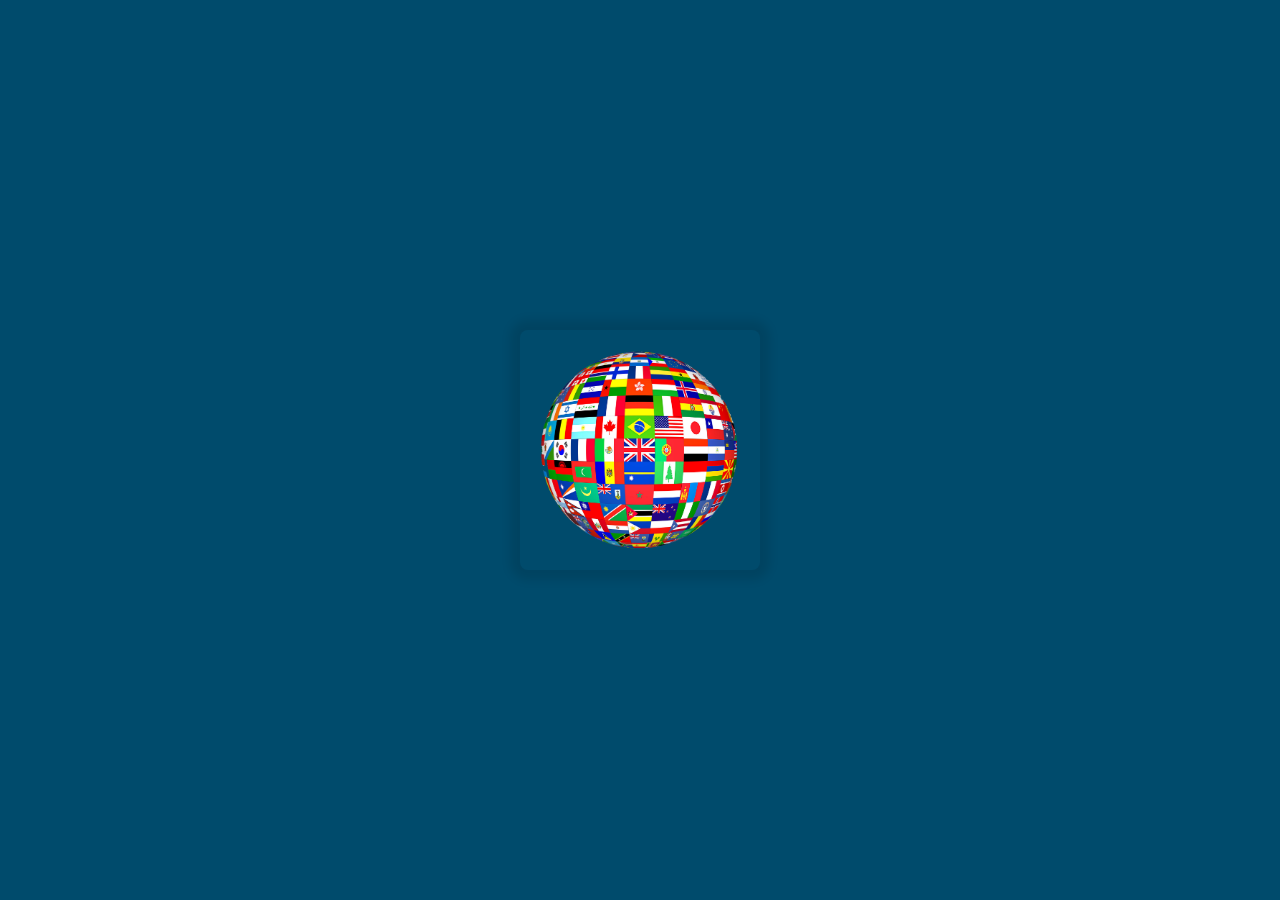
<file: index.html>
<!doctype html>
<html class="no-js" lang="">

<head>
  <meta charset="utf-8">
  <meta name="viewport" content="width=device-width, initial-scale=1">
  <title></title>
  <link rel="stylesheet" href="css/style.css">
  <link rel="stylesheet" href="css/index.css">
  <meta name="description" content="">

  <meta property="og:title" content="">
  <meta property="og:type" content="">
  <meta property="og:url" content="">
  <meta property="og:image" content="">
  <meta property="og:image:alt" content="">

  <link rel="icon" href="/favicon.ico" sizes="any">
  <link rel="icon" href="/icon.svg" type="image/svg+xml">
  <link rel="apple-touch-icon" href="icon.png">

  <link rel="manifest" href="site.webmanifest">
  <meta name="theme-color" content="#fafafa">
</head>

<body>
<!--  <script src="https://telegram.org/js/telegram-web-app.js"></script>-->
<!--  <div class="game-icon">-->
<!--    <a href="games/blocksSequence.html">-->
<!--      <img src="img/BlocksSequence.png" alt="Block sequence">-->
<!--    </a>-->
<!--  </div>-->
<div class="game-icon">
  <a href="games/guessFlag.html">
    <img src="img/guessFlagGlobus.png" alt="Guess flag">
  </a>
</div>

<script src="js/app.js"></script>
</body>

</html>
</file>
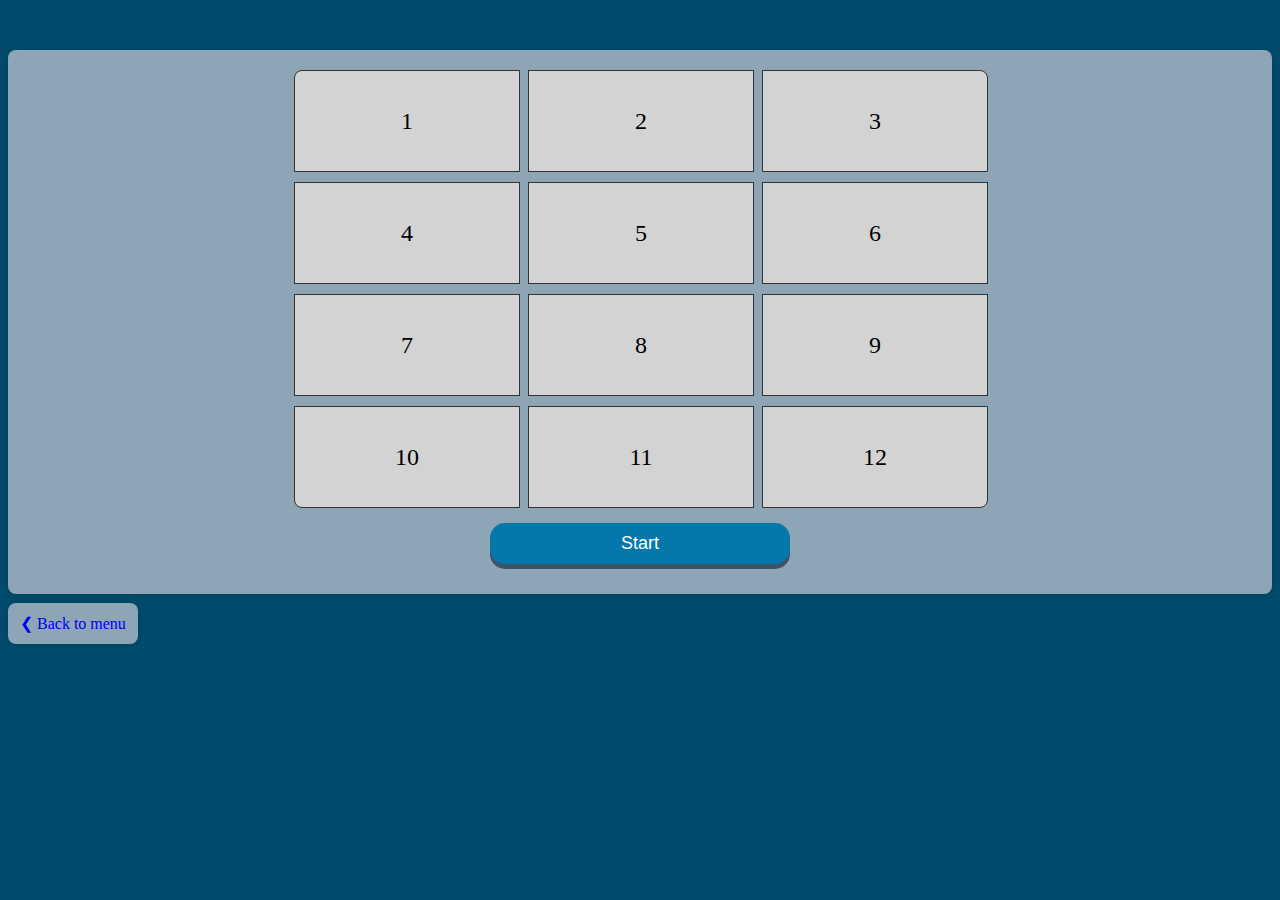
<file: games/blocksSequence.html>
<!DOCTYPE html>
<html lang="en">
<head>
  <meta charset="UTF-8">
  <title>Title</title>
  <link rel="stylesheet" href="../css/blocksSequenceStyle.css">
</head>
<body>

<div class="game">
  <div class="grid">
    <div id="block1" class="block" style="border-radius: 8px 0 0 0;">1</div>
    <div id="block2" class="block">2</div>
    <div id="block3" class="block" style="border-radius: 0 8px 0 0;">3</div>
    <div id="block4" class="block">4</div>
    <div id="block5" class="block">5</div>
    <div id="block6" class="block">6</div>
    <div id="block7" class="block">7</div>
    <div id="block8" class="block">8</div>
    <div id="block9" class="block">9</div>
    <div id="block10" class="block" style="border-radius: 0 0 0 8px;">10</div>
    <div id="block11" class="block">11</div>
    <div id="block12" class="block" style="border-radius: 0 0 8px 0;">12</div>
  </div>

  <button id="startButtonId" class="button">Start</button>
</div>
<a href="../index.html" class="previousBtn">❮ Back to menu</a>

<!-- The Modal -->
<div id="resultModal" class="modal">

  <!-- Modal content -->
  <div class="modal-content">
    <span class="close">&times;</span>
    <p id="resultId"></p>
    <button id="continueButtonId" class="button"></button>
  </div>

</div>
<script src="../js/blocksSequence.js"></script>
</body>
</html>
</file>
<file: css/style.css>
/*! HTML5 Boilerplate v9.0.1 | MIT License | https://html5boilerplate.com/ */

/* main.css 3.0.0 | MIT License | https://github.com/h5bp/main.css#readme */
/*
 * What follows is the result of much research on cross-browser styling.
 * Credit left inline and big thanks to Nicolas Gallagher, Jonathan Neal,
 * Kroc Camen, and the H5BP dev community and team.
 */

/* ==========================================================================
   Base styles: opinionated defaults
   ========================================================================== */

html {
  color: #222;
  font-size: 1em;
  line-height: 1.4;
}

/*
 * Remove text-shadow in selection highlight:
 * https://twitter.com/miketaylr/status/12228805301
 *
 * Customize the background color to match your design.
 */

::-moz-selection {
  background: #b3d4fc;
  text-shadow: none;
}

::selection {
  background: #b3d4fc;
  text-shadow: none;
}

/*
 * A better looking default horizontal rule
 */

hr {
  display: block;
  height: 1px;
  border: 0;
  border-top: 1px solid #ccc;
  margin: 1em 0;
  padding: 0;
}

/*
 * Remove the gap between audio, canvas, iframes,
 * images, videos and the bottom of their containers:
 * https://github.com/h5bp/html5-boilerplate/issues/440
 */

audio,
canvas,
iframe,
img,
svg,
video {
  vertical-align: middle;
}

/*
 * Remove default fieldset styles.
 */

fieldset {
  border: 0;
  margin: 0;
  padding: 0;
}

/*
 * Allow only vertical resizing of textareas.
 */

textarea {
  resize: vertical;
}

/* ==========================================================================
   Author's custom styles
   ========================================================================== */

/* ==========================================================================
   Helper classes
   ========================================================================== */

/*
 * Hide visually and from screen readers
 */

.hidden,
[hidden] {
  display: none !important;
}

/*
 * Hide only visually, but have it available for screen readers:
 * https://snook.ca/archives/html_and_css/hiding-content-for-accessibility
 *
 * 1. For long content, line feeds are not interpreted as spaces and small width
 *    causes content to wrap 1 word per line:
 *    https://medium.com/@jessebeach/beware-smushed-off-screen-accessible-text-5952a4c2cbfe
 */

.visually-hidden {
  border: 0;
  clip: rect(0, 0, 0, 0);
  height: 1px;
  margin: -1px;
  overflow: hidden;
  padding: 0;
  position: absolute;
  white-space: nowrap;
  width: 1px;
  /* 1 */
}

/*
 * Extends the .visually-hidden class to allow the element
 * to be focusable when navigated to via the keyboard:
 * https://www.drupal.org/node/897638
 */

.visually-hidden.focusable:active,
.visually-hidden.focusable:focus {
  clip: auto;
  height: auto;
  margin: 0;
  overflow: visible;
  position: static;
  white-space: inherit;
  width: auto;
}

/*
 * Hide visually and from screen readers, but maintain layout
 */

.invisible {
  visibility: hidden;
}

/*
 * Clearfix: contain floats
 *
 * The use of `table` rather than `block` is only necessary if using
 * `::before` to contain the top-margins of child elements.
 */

.clearfix::before,
.clearfix::after {
  content: "";
  display: table;
}

.clearfix::after {
  clear: both;
}

/* ==========================================================================
   EXAMPLE Media Queries for Responsive Design.
   These examples override the primary ('mobile first') styles.
   Modify as content requires.
   ========================================================================== */

@media only screen and (min-width: 35em) {
  /* Style adjustments for viewports that meet the condition */
}

@media print,
  (-webkit-min-device-pixel-ratio: 1.25),
  (min-resolution: 1.25dppx),
  (min-resolution: 120dpi) {
  /* Style adjustments for high resolution devices */
}

/* ==========================================================================
   Print styles.
   Inlined to avoid the additional HTTP request:
   https://www.phpied.com/delay-loading-your-print-css/
   ========================================================================== */

@media print {
  *,
  *::before,
  *::after {
    background: #fff !important;
    color: #000 !important;
    /* Black prints faster */
    box-shadow: none !important;
    text-shadow: none !important;
  }

  a,
  a:visited {
    text-decoration: underline;
  }

  a[href]::after {
    content: " (" attr(href) ")";
  }

  abbr[title]::after {
    content: " (" attr(title) ")";
  }

  /*
   * Don't show links that are fragment identifiers,
   * or use the `javascript:` pseudo protocol
   */
  a[href^="#"]::after,
  a[href^="javascript:"]::after {
    content: "";
  }

  pre {
    white-space: pre-wrap !important;
  }

  pre,
  blockquote {
    border: 1px solid #999;
    page-break-inside: avoid;
  }

  tr,
  img {
    page-break-inside: avoid;
  }

  p,
  h2,
  h3 {
    orphans: 3;
    widows: 3;
  }

  h2,
  h3 {
    page-break-after: avoid;
  }
}
</file>
<file: css/index.css>
body {
  font-family: Arial, sans-serif;
  background-color: #004b6c;
  display: flex;
  justify-content: center;
  align-items: center;
  height: 100vh;
  margin: 0;
}

.game-icon {
  border-radius: 8px;
  box-shadow: 0 0 10px 10px rgba(0, 0, 0, 0.1);
  text-align: center;
  padding: 20px;
  margin: 10px;
  width: 200px;
  transition: transform 0.3s;
}

.game-icon:hover {
  transform: scale(1.05);
}

.game-icon img {
  border-radius: 8px;
  max-width: 100%;
}

.game-icon h2 {
  margin: 10px 0 0;
  font-size: 1.5em;
  color: #333;
}
</file>
<file: css/blocksSequenceStyle.css>
body {
  background-color: #004b6c;
}

.game {
  margin: 50px auto 20px;
  padding: 20px;
  background: #8ea5b5;
  border-radius: 8px;
  text-align: center;
  box-shadow: 0 2px 10px rgba(0, 0, 0, 0.1);
}

.grid {
  display: grid;
  justify-content: center;
  grid-template-columns: repeat(3, 32%);
  grid-gap: 10px;
  max-width: 700px;
  margin: 0 auto 15px;
}

.block {
  width: 100%;
  height: 100px;
  background-color: lightgray;
  display: flex;
  align-items: center;
  justify-content: center;
  font-size: 24px;
  border: 1px solid #333;
  transition: background-color 0.3s;
}

.highlight {
  background-color: #5295ef;
}

.button {
  min-width: 300px;
  display: inline-block;
  padding: 10px 5px;
  font-size: 18px;
  margin-bottom: 10px;
  cursor: pointer;
  text-align: center;
  text-decoration: none;
  outline: none;
  color: #fff;
  background-color: #0478aa;
  border: none;
  border-radius: 15px;
  box-shadow: 0 5px #3b546a;;
}

.button:hover {background-color: #004b6c;}

.button:active {
  background-color: #004b6c;;
  box-shadow: 0 5px #666;
  transform: translateY(4px);
}

.previousBtn {
  background: #8ea5b5;
  border-radius: 8px;
  box-shadow: 0 2px 10px rgba(0, 0, 0, 0.1);
  text-align: center;
  padding: 12px;
  transition: transform 0.3s;
  text-decoration: none;
}

/* The Modal (background) */
.modal {
  display: none; /* Hidden by default */
  position: fixed; /* Stay in place */
  z-index: 1; /* Sit on top */
  padding-top: 100px; /* Location of the box */
  left: 0;
  top: 0;
  width: 100%; /* Full width */
  height: 100%; /* Full height */
  overflow: auto; /* Enable scroll if needed */
  background-color: rgb(0,0,0); /* Fallback color */
  background-color: rgba(0,0,0,0.4); /* Black w/ opacity */
}

/* Modal Content */
.modal-content {
  background-color: #fefefe;
  margin: auto;
  padding: 20px;
  border: 1px solid #888;
  width: 80%;
  text-align: center;
  border-radius: 8px;
}

/* The Close Button */
.close {
  color: #aaaaaa;
  float: right;
  font-size: 28px;
  font-weight: bold;
}

.close:hover,
.close:focus {
  color: #000;
  text-decoration: none;
  cursor: pointer;
}
</file>
